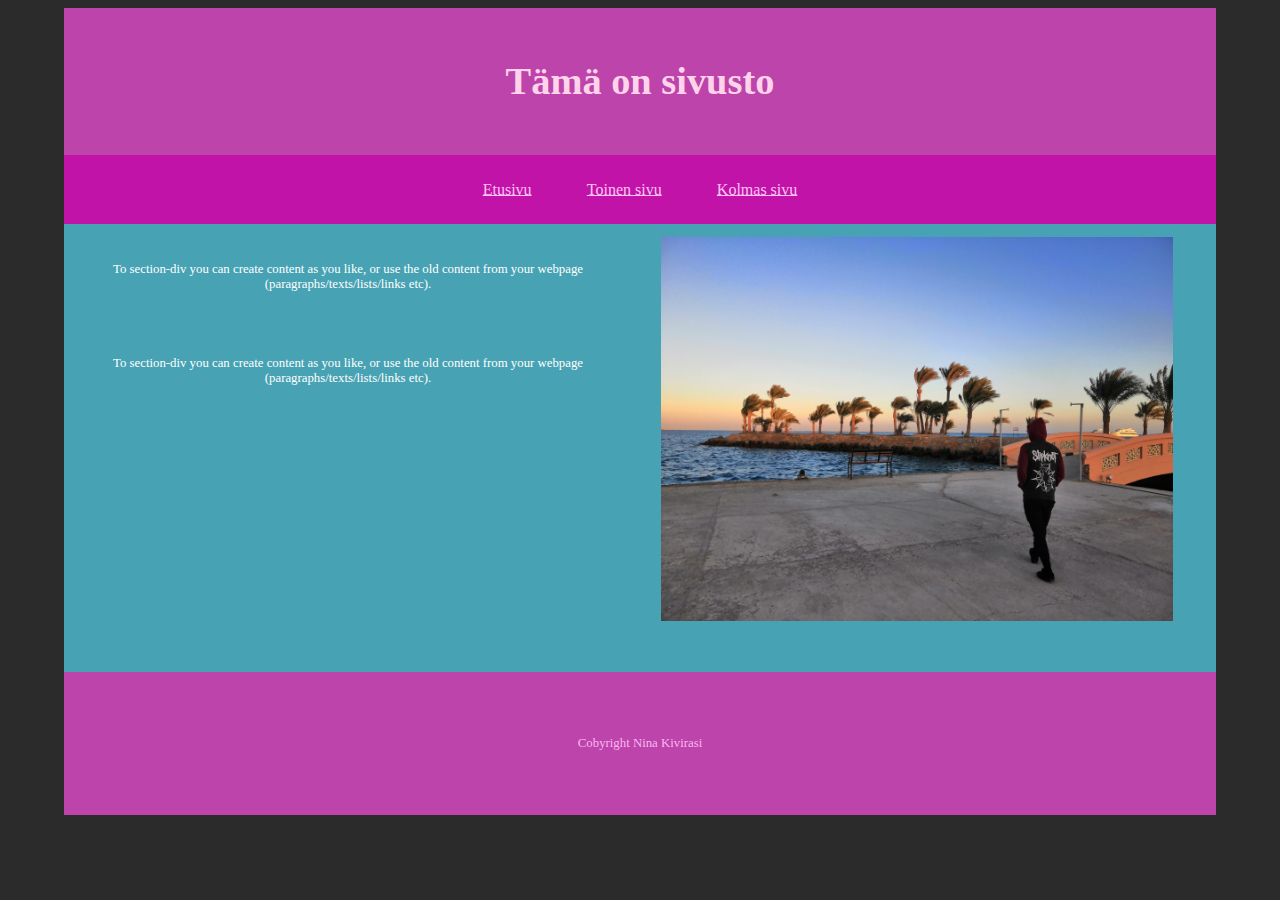
<file: index.html>
<!DOCTYPE html>
<html lang="en">
<head>
    <meta charset="UTF-8">
    <meta name="viewport" content="width=device-width, initial-scale=1.0">
    <title>Document</title>
<link rel="stylesheet" href="styles.css">
</head>
<body>
<header>
    <h1>Tämä on sivusto</h1>
</header>
<nav> 
    <a href="index.html">Etusivu</a>
    <a href="second.html">Toinen sivu</a>
    <a href="third.html">Kolmas sivu</a>
</nav>
<main>
    <section class="column">
        <article>
            <p class="pf">To section-div you can create content as you like, or 
                use the old content from your webpage 
                (paragraphs/texts/lists/links etc). </p>
                <p class="pf">To section-div you can create content as you like, or 
                    use the old content from your webpage 
                    (paragraphs/texts/lists/links etc). </p>
        </article>
        <article>
            <img src="IMG_20190117_165959.jpg" alt="">
        </article>
    </section>
</main>
<footer>
    <p>
        Cobyright Nina Kivirasi
    </p> 
</footer>
</body>
</html>
</file>
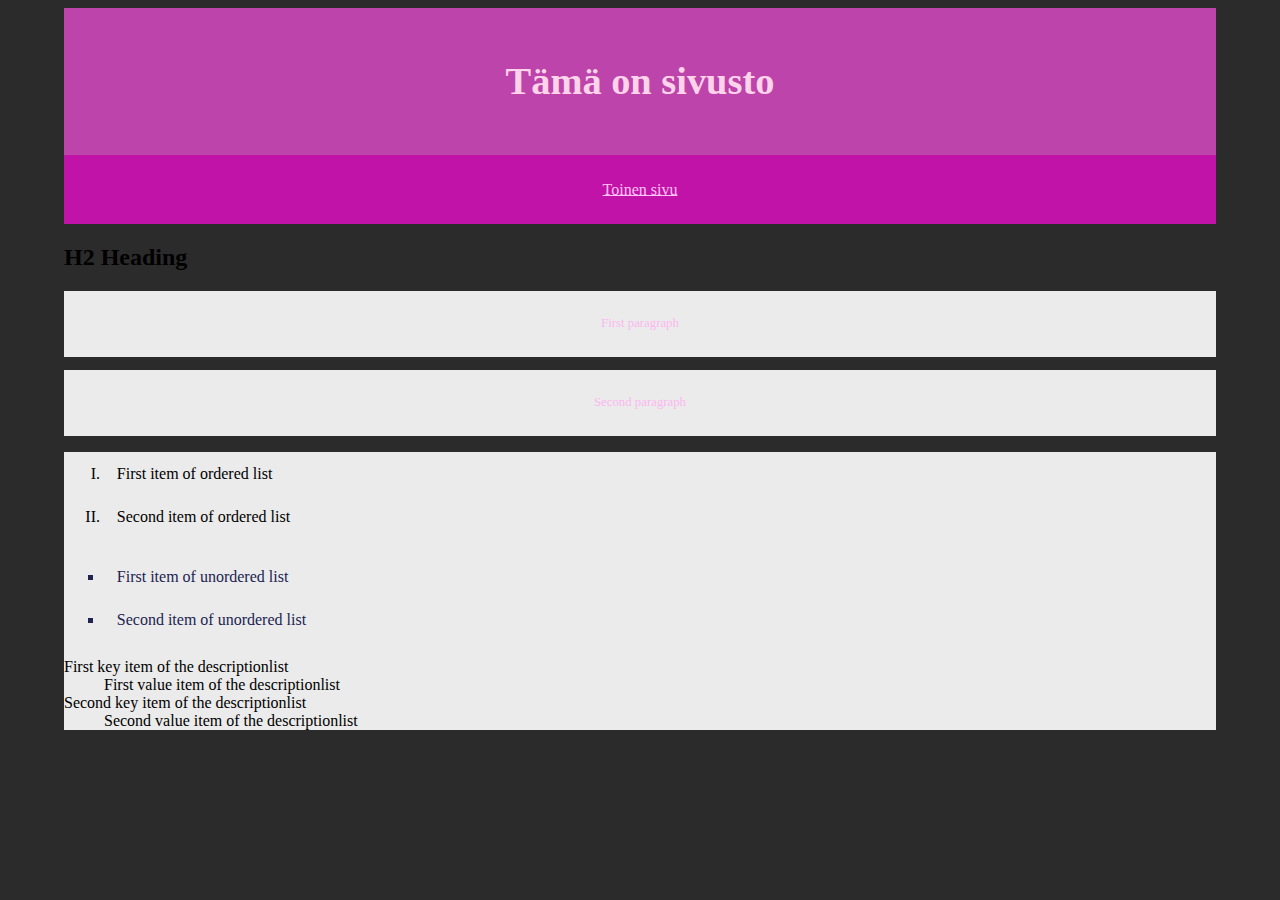
<file: ekaindex.html>
<!DOCTYPE html>
<html lang="en">
<head>
    <meta charset="UTF-8">
    <meta name="viewport" content="width=device-width, initial-scale=1.0">
    <title>Document</title>
<link rel="stylesheet" href="styles.css">
</head>
<body>
<header>
    <h1>Tämä on sivusto</h1>
</header>
<nav> <a href="second.html">Toinen sivu</a></nav>
    <h2>H2 Heading</h2>
<div>
    <p>First paragraph</p>
</div>
<div>
    <p>Second paragraph</p>
</div>
<div>
    <ol>
        <li>First item of ordered list</li>
        <li>Second item of ordered list</li>
    </ol>
    <ul>
        <li>First item of unordered list</li>
        <li>Second item of unordered list</li>
    </ul>
<div>
    <dl>
        <dt>First key item of the descriptionlist</dt>
            <dd>First value item of the descriptionlist</dd>
        <dt>Second key item of the descriptionlist</dt>
           <dd>Second value item of the descriptionlist</dd>
    </dl>
</div>
</div>
</body>
</html>
</file>
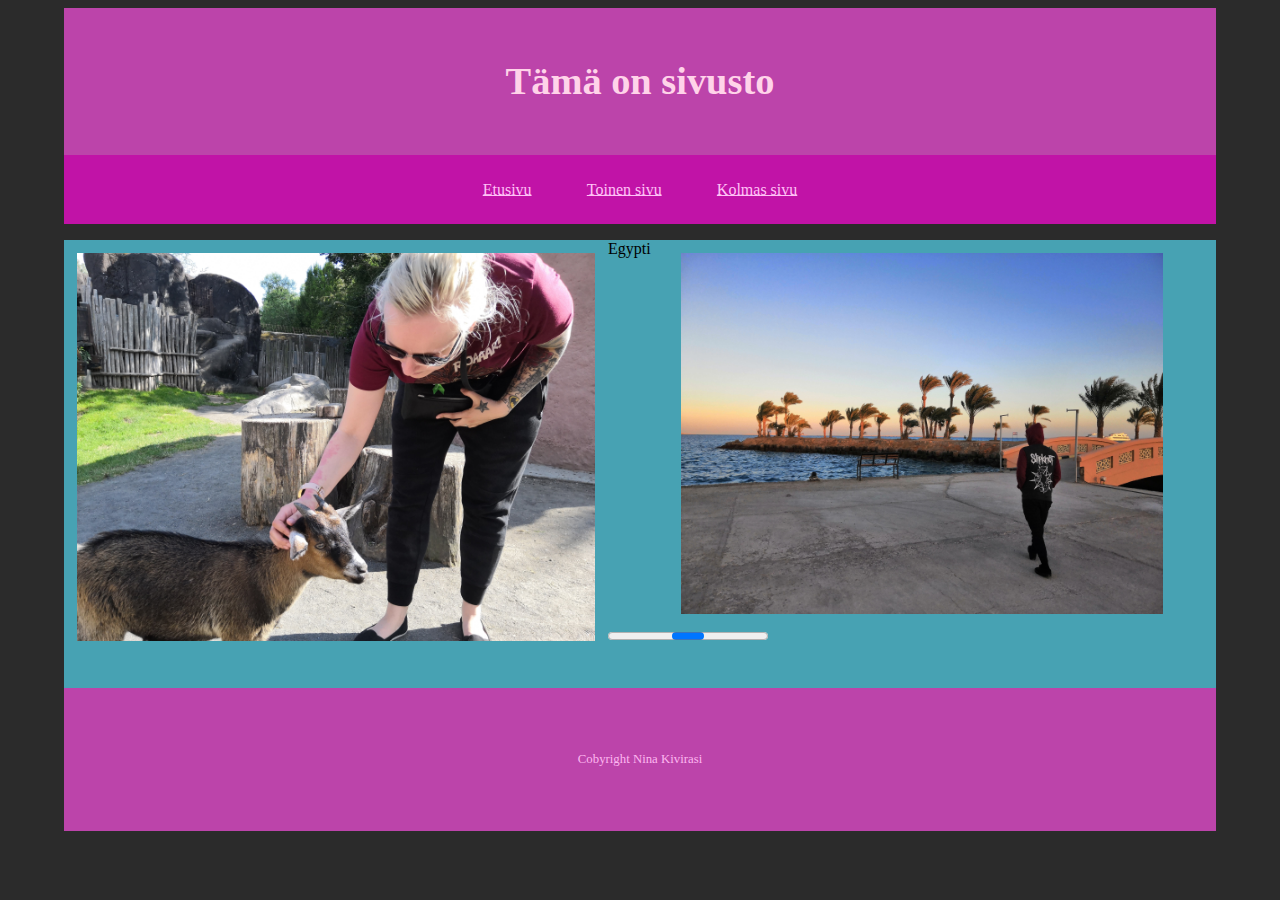
<file: second.html>
<!DOCTYPE html>
<html lang="en">
<head>
    <meta charset="UTF-8">
    <meta name="viewport" content="width=device-width, initial-scale=1.0">
    <title>Document</title>
<link rel="stylesheet" href="styles.css">
</head>
<body>
   <header>
    <h1>Tämä on sivusto</h1>
   </header>
    <nav> 
        <a href="index.html">Etusivu</a>
        <a href="second.html">Toinen sivu</a>
        <a href="third.html">Kolmas sivu</a>
    </nav>
    <main>
        <section>
   <img class="img1" src="IMG_20190713_173021.jpg" alt="">
   <figure>
    <img class="img2" src="IMG_20190117_165959.jpg" alt="">
<figcaption>Egypti</figcaption>
<progress></progress>
</figure>
</section>
</main>
<footer>
    <p>
        Cobyright Nina Kivirasi
    </p>    
</footer>
</body>
</html>
</file>
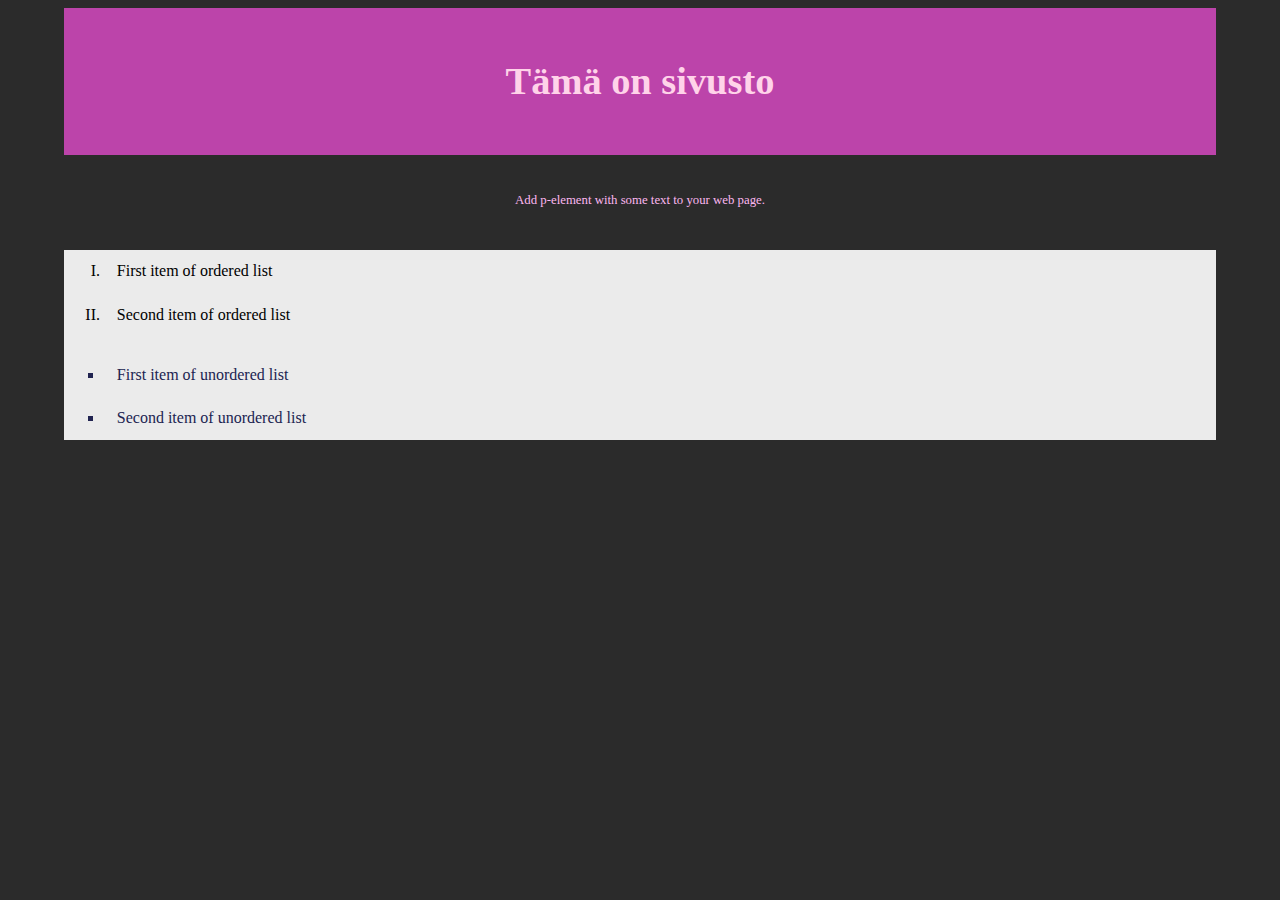
<file: styles.html>
<!DOCTYPE html>
<html lang="en">
<head>
    <meta charset="UTF-8">
    <meta name="viewport" content="width=device-width, initial-scale=1.0">
    <title>Document</title>
<link rel="stylesheet" href="styles.css">
</head>
<body>
<header>
    <h1>Tämä on sivusto</h1>
</header>
    <p>Add p-element with some text to your web page.</p>
<div>
</div>
<div class="div">
    <ol>
        <li>First item of ordered list</li>
        <li>Second item of ordered list</li>
    </ol>
    <ul>
        <li>First item of unordered list</li>
        <li>Second item of unordered list</li>
    </ul>
</div>
</body>
</html>
</file>
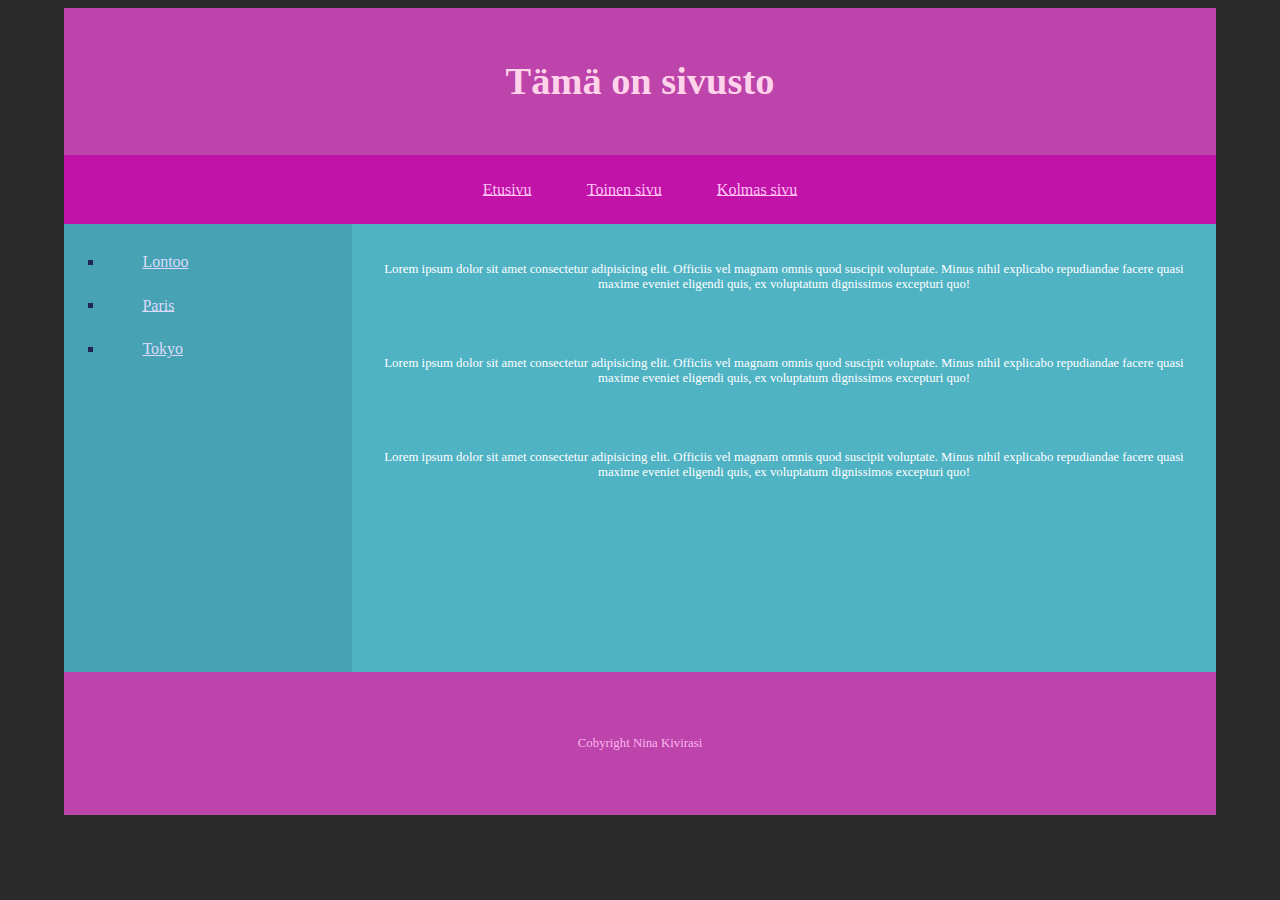
<file: third.html>
<!DOCTYPE html>
<html lang="en">
<head>
    <meta charset="UTF-8">
    <meta name="viewport" content="width=device-width, initial-scale=1.0">
    <title>Document</title>
<link rel="stylesheet" href="styles.css">
</head>
<body>
<header>
    <h1>Tämä on sivusto</h1>
</header>
<nav>
    <a href="index.html">Etusivu</a>
    <a href="second.html">Toinen sivu</a>
    <a href="third.html">Kolmas sivu</a>
</nav>
    <main>
        <section>
    <article class="left">
        <ul >
            <li><a class="a2" href="https://www.w3schools.com/html/html_lists.asp" target="_blank">Lontoo</a></li>
            <li><a class="a2" href="https://www.w3schools.com/html/html_links.asp" target="_blank">Paris</a></li>            
            <li><a class="a2" href="https://www.w3schools.com/html/default.asp" target="_blank">Tokyo</a></li>
        </ul>
    </article>
    <article class="right">
        <p class="pf">Lorem ipsum dolor sit amet consectetur adipisicing elit.
             Officiis vel magnam omnis quod suscipit voluptate. 
             Minus nihil explicabo repudiandae facere quasi 
             maxime eveniet eligendi quis, 
            ex voluptatum dignissimos excepturi quo!</p>
            <p class="pf">Lorem ipsum dolor sit amet consectetur adipisicing elit.
                Officiis vel magnam omnis quod suscipit voluptate. 
                Minus nihil explicabo repudiandae facere quasi 
                maxime eveniet eligendi quis, 
               ex voluptatum dignissimos excepturi quo!</p>
               <p class="pf">Lorem ipsum dolor sit amet consectetur adipisicing elit.
                Officiis vel magnam omnis quod suscipit voluptate. 
                Minus nihil explicabo repudiandae facere quasi 
                maxime eveniet eligendi quis, 
               ex voluptatum dignissimos excepturi quo!</p>
               </article>
            </section>
    </main>
    <footer>
        <p>
            Cobyright Nina Kivirasi
        </p>    
    </footer>

</body>
</html>
</file>
<file: styles.css>
body {
    background-color: rgb(43, 43, 43);
    width: 90%;
    margin-left: auto;
    margin-right: auto;
  }
h1 {
    font-size: 3vw;
    border: 1px;
    color: rgb(255, 211, 233);
}
p {
  font-size: 1vw;
  color: rgb(252, 183, 240);
  border-radius: 10%;
  padding: 2vw;
  text-align: center;
  height: auto;
} 
header, footer{
    background-color: rgb(188, 68, 170);
    text-align: center;
    padding: 2vw;
  }
div{
    width: 100%;
    height: auto;
    background-color: rgb(235, 235, 235);
  }
nav{
    background-color: rgb(193, 19, 167);
    padding: 2vw;
    text-align: center;
    height: 100%;
  }
  img{
    width: 40vw;
    margin: 1vw;
    margin-right: 1vw;

  }
.img1{
  width: 45%;
    float: left;
  }
.img2{
  width: 45%;
  float: right;
}
main{
  height: 35vw;
  background-color: rgb(121, 243, 243);
}
section{
    background-color: rgb(71, 162, 179);
    width: 100%;
    height: 100%;
}
.pf{
  color: rgb(255, 255, 255);
  border-radius: 1vw;
  }
a{
  color: rgb(255, 193, 246);
  padding: 2vw;
  font-size: 100%;
}
.a2{
  color: rgb(219, 219, 251);
}
ul{
    list-style-type: square;
    color: rgb(33, 36, 81);
}
ol{
    list-style-type: upper-roman;
}
li{
  padding: 1vw;
}
a:hover {
  color: rgb(255, 0, 0);
}
a:active {
  color: rgb(255, 251, 0);
} 
.left{
  float: left;
  width: 25%;
  height: 100%;
  background-color: rgb(71, 162, 179);
  text-align: left;
}
.right{
  width:75%;
  height:100%;
  float: right;
  background-color: rgb(79, 179, 196);
}

.column{
  column-count: 2;
}
</file>
